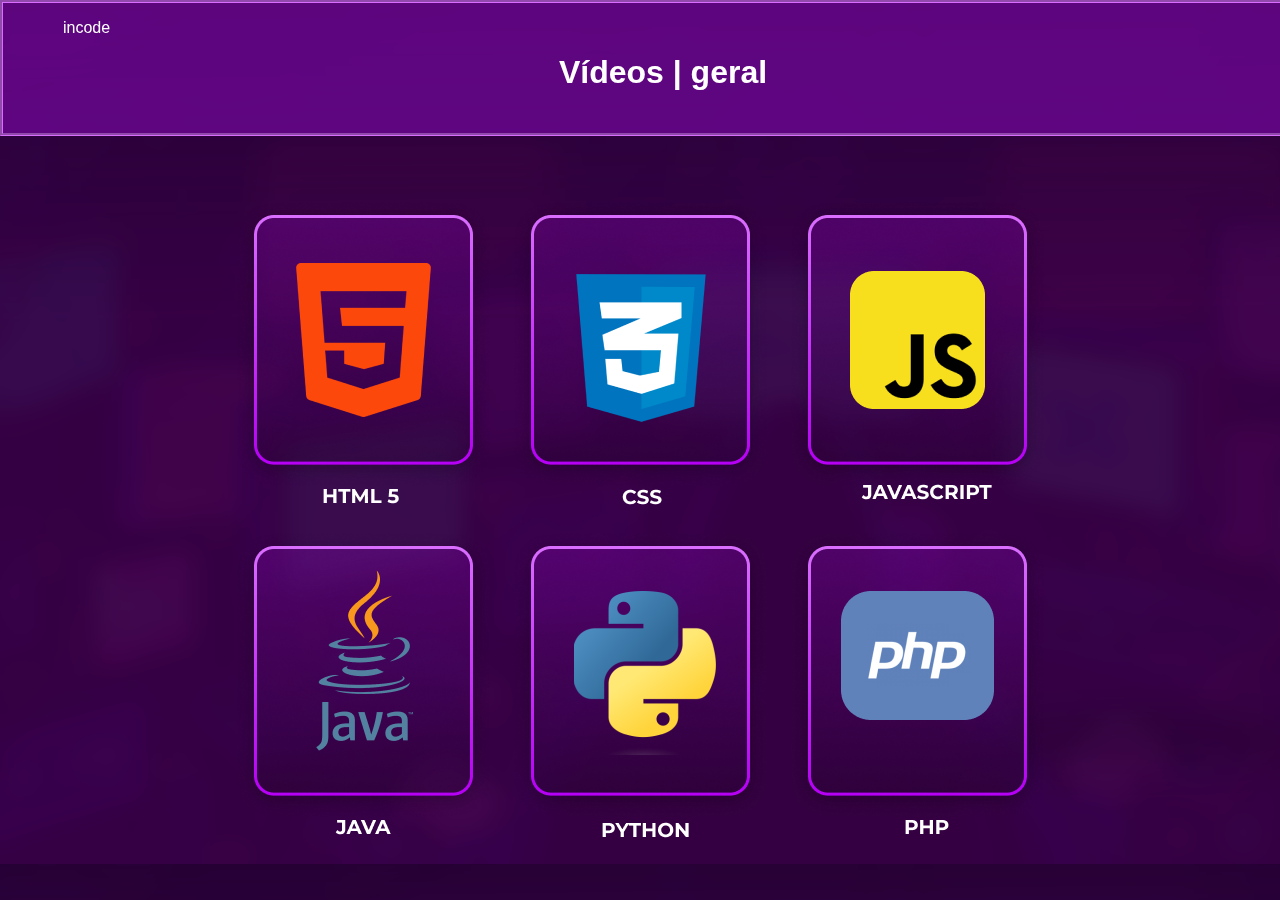
<file: teste/index.html>
<!DOCTYPE html>
<html lang="en">

<head>
    <meta charset="UTF-8">
    <meta http-equiv="X-UA-Compatible" content="IE=edge">
    <meta name="viewport" content="width=device-width, initial-scale=1.0">
    <link rel="stylesheet" href="style.css">
    <title>Document</title>
</head>

<body>

    <script src="./java.js"></script>



    <header>
        <nav class="navbar">
            <div class="menu-toggle" id="mobile-menu">
                <span class="bar"></span>
                <span class="bar"></span>
                <span class="bar"></span>
            </div>
            <ul class="menu" id="menu-list">
             
                <li><a href="#">incode</a></li>
                <li><a href="#"></a></li>
                <li><a href="#"></a></li>
            </ul>
        </nav>
        <h1>Vídeos | geral </h1>
    </header>




<main>

<div class="row">
    <div class="elemento">
        <a href="./exemplo.html">

            <img src="./img/html.png" alt="">
        </a>
    </div>
    <div class="elemento">
        <a href="./exemplo.html">

            <img src="./img/css.png" alt="">
    </div>
    <div class="elemento"><img src="./img/js.png" alt="">
    </div>

</div>
<div class="row">
    <div class="elemento"><img src="./img/java.png" alt="">
    </div>
    <div class="elemento"><img src="./img/python.png" alt="">
    </div>
    <div class="elemento"><img src="./img/php.png" alt="">
    </div>
</div>
</div>
</main>

</body>

</html>
</file>
<file: teste/style.css>
.navbar {
    display: flex;
    justify-content: space-between;
    align-items: center;
    padding: 0px 0px;
    height: 10px;
   
    color: #fff;

  }
  
  header{
    position: fixed;
    top: 0;
    width: 100vw;
  }

  main{
    margin-top: 200px;
  }
  .menu {
    display: flex;
    list-style: none;
  }
  
  .menu li {
    margin-right: 20px;
  }
  
  .menu a {
    color: #fff;
    text-decoration: none;
  }
  
  .menu-toggle {
    display: none;
    flex-direction: column;
    cursor: pointer;
  }
  
  .bar {
    width: 30px;
    height: 3px;
    background-color: #c13e3e;
    margin: 3px 0;
  }
  
  @media screen and (max-width: 768px) {
    .menu {
      display: none;
      flex-direction: column;
      background-color: #333;
      width: 100%;
      position: absolute;
      top: 60px;
      left: 0;
      transition: transform 0.3s ease-in;
    }
  
    .menu.active {
      transform: translateY(100%);
    }
  
    .menu-toggle {
      display: flex;
    }
  }
  
  body {
    margin: 0;
    font-family: Arial, sans-serif;
}

header {
  border-style: groove;
  border-color: #D96DFF;
    background-color: #8b09ba8a;
    color: white;
    text-align: center;
    padding: 20px;
}

.video-container {
    display: grid;
    grid-template-columns: repeat(auto-fit, minmax(300px, 1fr));
    gap: 20px;
    padding: 20px;
}

iframe {
    width: 100%;
    border: none;
}

footer {
    background-color: #333;
    color: white;
    text-align: center;
    padding: 10px;
}





.row {
    display: flex;
    justify-content: center;
    gap: 20px;
    margin-bottom: 20px;
  }

  body {
    background-image: url("img/background.png");
    background-size: cover; 
}
</file>
